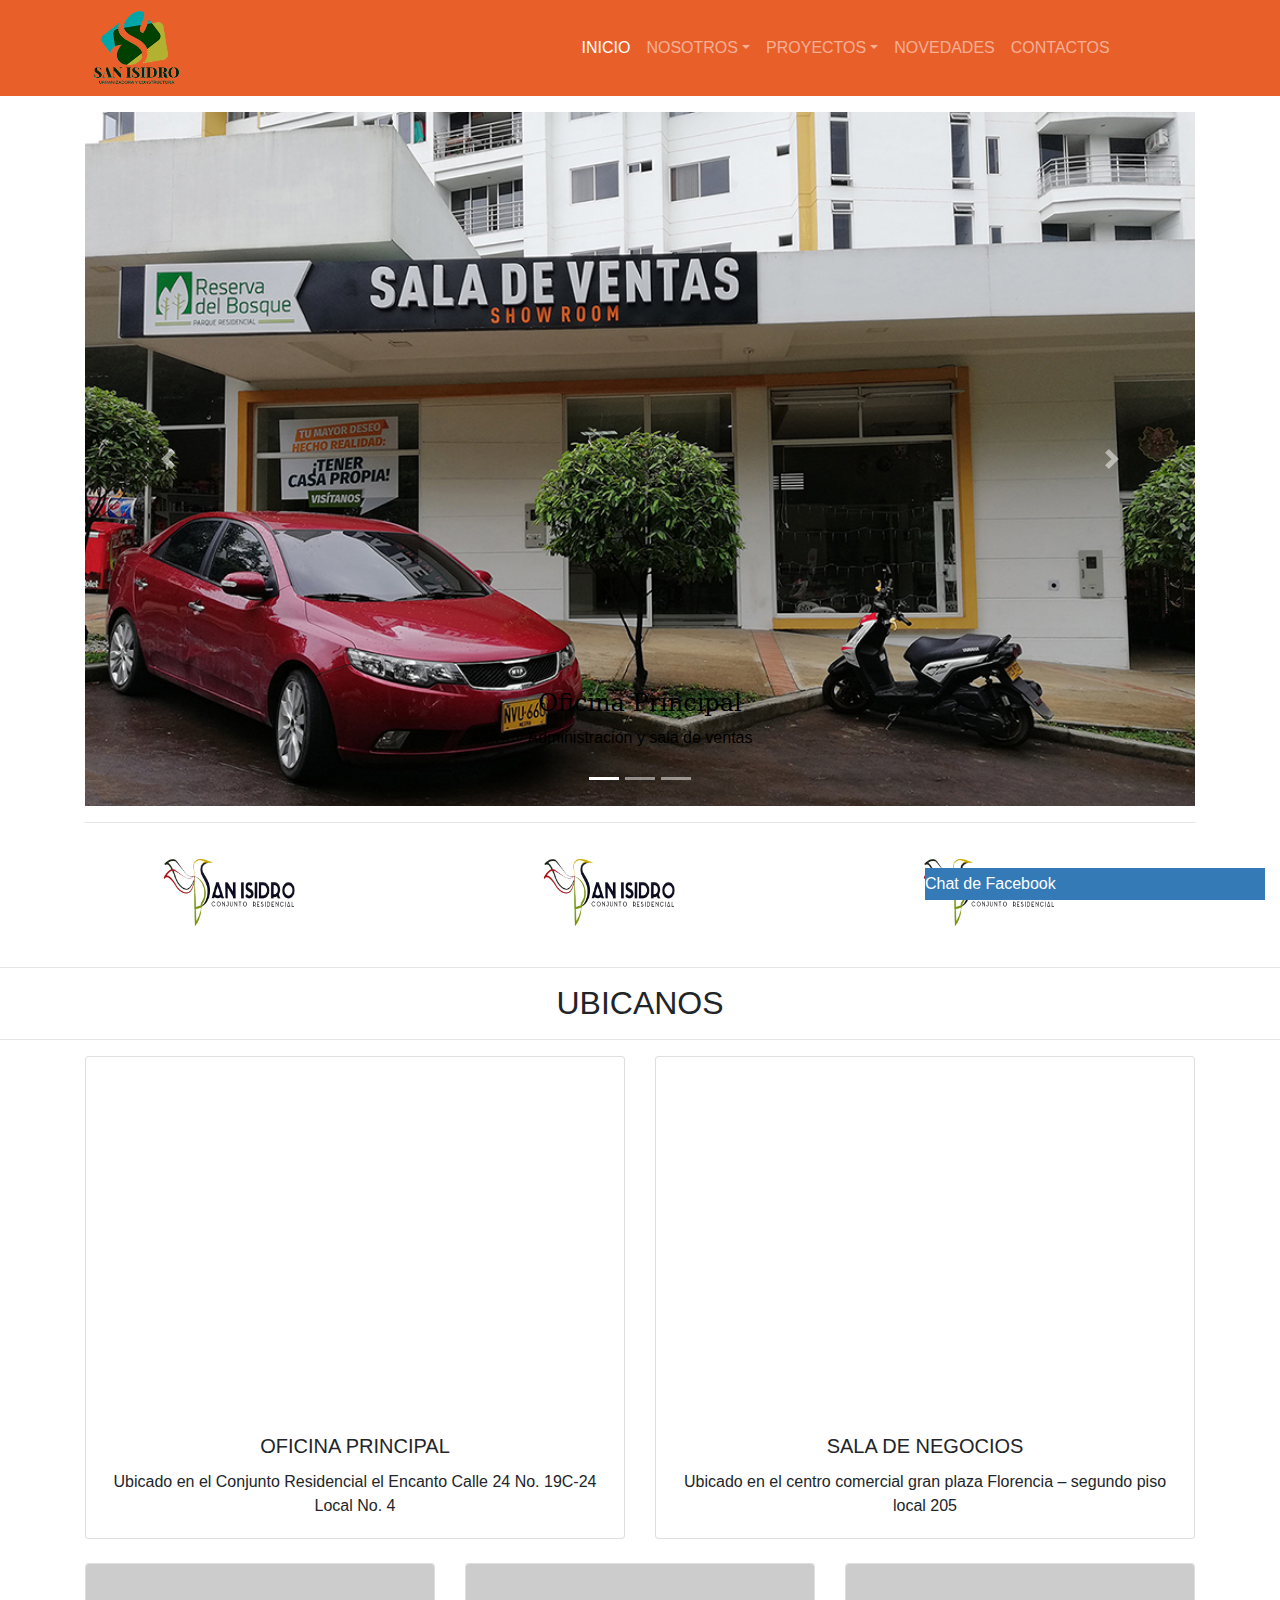
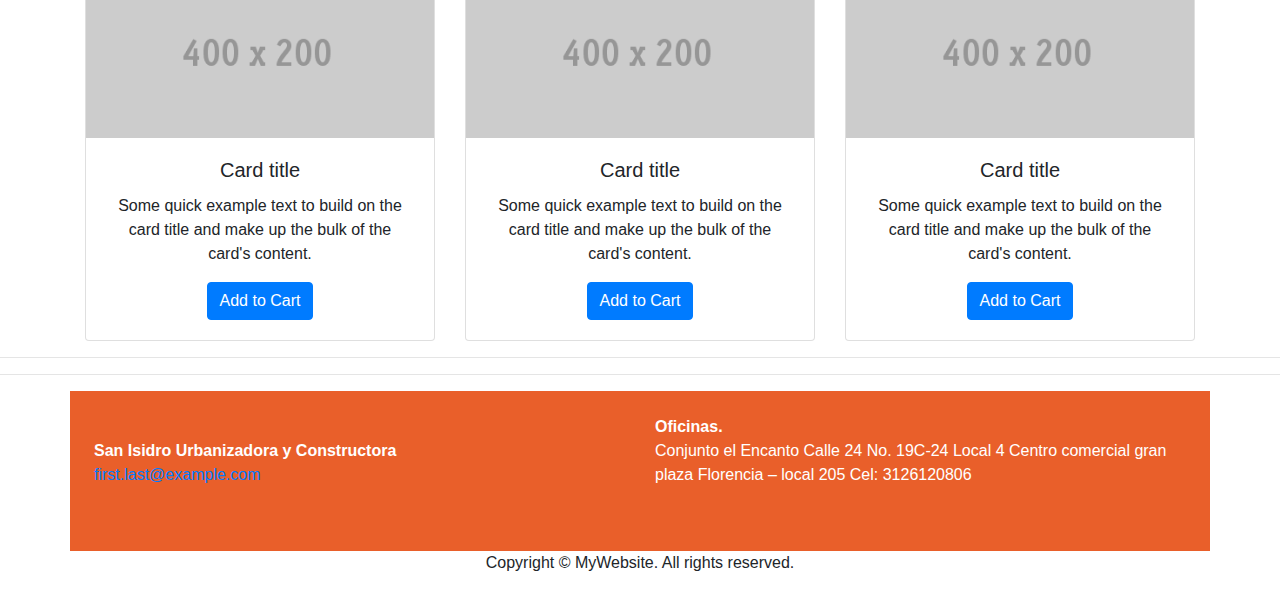
<file: index.html>
<!DOCTYPE html>
<html lang="en">
  <head>
    <meta charset="utf-8">
    <meta http-equiv="X-UA-Compatible" content="IE=edge">
    <meta name="viewport" content="width=device-width, initial-scale=1">
    <title>San Isidro Urbanizadora y constructora</title>
    <!-- Bootstrap -->
    <link href="css/bootstrap-4.3.1.css" rel="stylesheet">
    <link href="estilos.css" rel="stylesheet">
  </head>
  <body>
    <nav class="navbar navbar-expand-lg navbar-dark bg-dark">
      <div class="container"> <img src="img/LOGO  CONSTRUCTORA.png" alt="" width="100" height="80">
<button class="navbar-toggler" type="button" data-toggle="collapse" data-target="#navbarSupportedContent" aria-controls="navbarSupportedContent" aria-expanded="false" aria-label="Toggle navigation">
    <span class="navbar-toggler-icon"></span>
    </button>
        <div class="collapse navbar-collapse" id="navbarSupportedContent">
          <ul class="navbar-nav">
            <li class="nav-item active"> <a class="nav-link" href="#">INICIO<span class="sr-only">(current)</span></a> </li>
            <li class="nav-item"> </li>
            <li class="nav-item dropdown"><a class="nav-link dropdown-toggle" href="#" id="navbarDropdown" role="button" data-toggle="dropdown" aria-haspopup="true" aria-expanded="false">NOSOTROS</a> 
              <div class="dropdown-menu" aria-labelledby="navbarDropdown">
                <p><a href="vistas/Mision.html" title="Mision" target="_self" class="dropdown-item">MISION</a> <a href="vistas/Vision.html" title="Vision" target="_self" class="dropdown-item">VISION</a></p>
                <div class="dropdown-divider"></div>
                <a href="vistas/Organigrama.html" title="Organigrama" target="_self" class="dropdown-item">ORGANIGRAMA</a><a href="vistas/Asesores.html" target="_self" class="dropdown-item">ASESORES</a>
              </div>
            </li>
            <li class="nav-item dropdown"><a class="nav-link dropdown-toggle" href="#" id="navbarDropdown2" role="button" data-toggle="dropdown" aria-haspopup="true" aria-expanded="false">PROYECTOS</a> 
              <div class="dropdown-menu" aria-labelledby="navbarDropdown">
                <p><a href="vistas/SAN.ISIDRO.html" title="Proyecto San Isidro" target="_self" class="dropdown-item">SAN ISIDRO</a> <a href="vistas/SAN.ISIDRO.html" title="PROYECTO SAN ISIDRO" target="_self" class="dropdown-item">RESERVA DEL BOSQUE 1</a></p>
                <div class="dropdown-divider"></div>
              <a class="dropdown-item" href="#">RESERVA DEL BOSQUE 2</a>
                </div>
            </li>
            <li class="nav-item"> <a class="nav-link" href="#">NOVEDADES</a></li>
            <li class="nav-item"> <a class="nav-link" href="#">CONTACTOS</a></li>
          </ul>
          <form class="form-inline my-2 my-lg-0">
          </form>
        </div>
      </div>
</nav>
    <div class="container mt-3">
      <div class="row">
        <div class="col-12">
          <div id="carouselExampleControls" class="carousel slide" data-ride="carousel">
            <ol class="carousel-indicators">
              <li data-target="#carouselExampleControls" data-slide-to="0" class="active"></li>
              <li data-target="#carouselExampleControls" data-slide-to="1"></li>
              <li data-target="#carouselExampleControls" data-slide-to="2"></li>
            </ol>
            <div class="carousel-inner">
              <div class="carousel-item active">
                <img class="d-block w-100" src="img/Constructora 2.jpg" alt="First slide">
                <div class="carousel-caption d-none d-md-block">
                  <h5>Oficina Principal</h5>
                  <p>Administracion y sala de ventas</p>
                </div>
              </div>
              <div class="carousel-item">
                <img class="d-block w-100" src="img/Constructora 4.jpg" alt="Second slide">
                <div class="carousel-caption d-none d-md-block">
                  <h5>Sala de Negocios</h5>
                  <p>Ubicado en el centro comercial Gram Plaza</p>
                </div>
              </div>
              <div class="carousel-item">
                <img class="d-block w-100" src="img/Constructora 3.jpg" alt="Third slide">
                <div class="carousel-caption d-none d-md-block">
                  <h5>Equipo de Trabajo</h5>
                  <p>Contamos con personal capacido y dispuesto a atender sus inquietudes</p>
                </div>
              </div>
            </div>
            <a class="carousel-control-prev" href="#carouselExampleControls" role="button" data-slide="prev">
            <span class="carousel-control-prev-icon" aria-hidden="true"></span>
            <span class="sr-only">Previous</span>
            </a>
            <a class="carousel-control-next" href="#carouselExampleControls" role="button" data-slide="next">
            <span class="carousel-control-next-icon" aria-hidden="true"></span>
            <span class="sr-only">Next</span>
            </a>
          </div>
        </div>
      </div>
      <hr>
    </div>
    <div class="container">
      <div class="row">
        <div class="col-4">
          <div class="row">
            <div>
                <a href="vistas/SAN.ISIDRO.html"><img src="img/jajsjsjjajajsjsa.png" alt="Free Shipping" width="200" class="rounded-circle"></a></div>
</div>
        </div>
        <div class="col-4">
          <div class="row">
            <div><img src="img/jajsjsjjajajsjsa.png" alt="Free Shipping" width="200" class="rounded-circle"></div>
</div>
        </div>
        <div class="col-4">
          <div class="row">
            <div><img src="img/jajsjsjjajajsjsa.png" alt="Free Shipping" width="200" class="rounded-circle img-fluid"></div>
</div>
        </div>
      </div>
    </div>
    <hr>
    <h2 class="text-center">UBICANOS</h2>
    <hr>
    <div class="container">
      <div class="row text-center">
        <div class="col-md-4 pb-1 pb-md-0 col-lg-6">
          <div class="card">
              <div class="map-responsive"> 
                  <iframe src="https://www.google.com/maps/embed?pb=!1m14!1m12!1m3!1d967.4001268690482!2d-75.62006040560438!3d1.6210042806179779!2m3!1f0!2f0!3f0!3m2!1i1024!2i768!4f13.1!5e1!3m2!1ses!2sco!4v1559966045911!5m2!1ses!2sco" width="450" height="350" frameborder="0" style="border:0" allowfullscreen></iframe>
              </div>
            <div class="card-body">
              <h5 class="card-title">OFICINA PRINCIPAL</h5>
              <p class="card-text">Ubicado en el Conjunto Residencial el Encanto Calle 24 No. 19C-24 Local No. 4</p>
</div>
          </div>
        </div>
        <div class="col-md-4 pb-1 pb-md-0 col-lg-6">
          <div class="card">
              <div class="map-responsive"> 
                  <iframe src="https://www.google.com/maps/embed?pb=!1m14!1m12!1m3!1d1139.7823873525003!2d-75.60644274214606!3d1.6244238681812169!2m3!1f0!2f0!3f0!3m2!1i1024!2i768!4f13.1!5e1!3m2!1ses!2sco!4v1559964983202!5m2!1ses!2sco" width="450" height="350" frameborder="0" style="border:0" allowfullscreen></iframe>
              </div>
            <div class="card-body">
              <h5 class="card-title">SALA DE NEGOCIOS</h5>
              <p class="card-text">Ubicado en el centro comercial gran plaza Florencia – segundo piso local 205</p>
            </div>
          </div>
        </div>
</div>
      <div class="row text-center mt-4 display:none">
        <div class="col-md-4 pb-1 pb-md-0">
          <div class="card">
            <img class="card-img-top" src="images/400X200.gif" alt="Card image cap">
            <div class="card-body">
              <h5 class="card-title">Card title</h5>
              <p class="card-text">Some quick example text to build on the card title and make up the bulk of the card's content.</p>
              <a href="#" class="btn btn-primary">Add to Cart</a>
            </div>
          </div>
        </div>
        <div class="col-md-4 pb-1 pb-md-0">
          <div class="card">
            <img class="card-img-top" src="images/400X200.gif" alt="Card image cap">
            <div class="card-body">
              <h5 class="card-title">Card title</h5>
              <p class="card-text">Some quick example text to build on the card title and make up the bulk of the card's content.</p>
              <a href="#" class="btn btn-primary">Add to Cart</a>
            </div>
          </div>
        </div>
        <div class="col-md-4 pb-1 pb-md-0">
          <div class="card">
            <img class="card-img-top" src="images/400X200.gif" alt="Card image cap">
            <div class="card-body">
              <h5 class="card-title">Card title</h5>
              <p class="card-text">Some quick example text to build on the card title and make up the bulk of the card's content.</p>
              <a href="#" class="btn btn-primary">Add to Cart</a>
            </div>
          </div>
        </div>
      </div>
    </div>
    <hr>
<hr>
    <div class="container text-white bg-dark p-4">
      <div class="row">
        <div class="col-6 col-md-6 col-lg-6"><br>
          <strong>San Isidro Urbanizadora y Constructora</strong>
          
          <address>
          <a href="mailto:#">first.last@example.com</a>
</address>
<div class="row text-center"> </div>
        </div>
        <div class="col-md-6 col-6 col-lg-6"> <strong>Oficinas.</strong>
          <address>
          Conjunto el Encanto Calle 24 No. 19C-24 Local 4
Centro comercial gran plaza Florencia – local 205
Cel: 3126120806
          </address>
        &nbsp;        </div>
      </div>
    </div>
    <footer class="text-center">
      <div class="container">
        <div class="row">
          <div class="col-12">
            <p>Copyright © MyWebsite. All rights reserved.</p>
          </div>
        </div>
      </div>
    </footer>
    <section class="chat-container">
        <div class="chat-button">
            Chat de Facebook
        </div>
        <div class="chat-content">
            <iframe src="https://www.facebook.com/plugins/page.php?href=https%3A%2F%2Fwww.facebook.com%2FRVR-Topografos-Asociados-515617798648764%2F&tabs=messages&width=0&height=0&small_header=true&adapt_container_width=true&hide_cover=false&show_facepile=false&appId" width="0" height="0" style="border:none;overflow:hidden" scrolling="no" frameborder="0" allowTransparency="true" allow="encrypted-media"></iframe>
        </div>
    </section>

      
    <!-- jQuery (necessary for Bootstrap's JavaScript plugins) -->
    <script src="js/jquery-3.3.1.min.js"></script>
    <!-- Include all compiled plugins (below), or include individual files as needed -->
    <script src="js/popper.min.js"></script>
    <script src="js/bootstrap-4.3.1.js"></script>
    <script src="js/myscript.js"></script>
    <script type="text/javascript">
        (function () {
            var options = {
                whatsapp: "+573126120806", // WhatsApp number
                call_to_action: "Escríbenos", // Call to action
                position: "right", // Position may be 'right' or 'left'
            };
            var proto = document.location.protocol, host = "whatshelp.io", url = proto + "//static." + host;
            var s = document.createElement('script'); s.type = 'text/javascript'; s.async = true; s.src = url + '/widget-send-button/js/init.js';
            s.onload = function () { WhWidgetSendButton.init(host, proto, options); };
            var x = document.getElementsByTagName('script')[0]; x.parentNode.insertBefore(s, x);
        })();
    </script>
  </body>
</html>
</file>
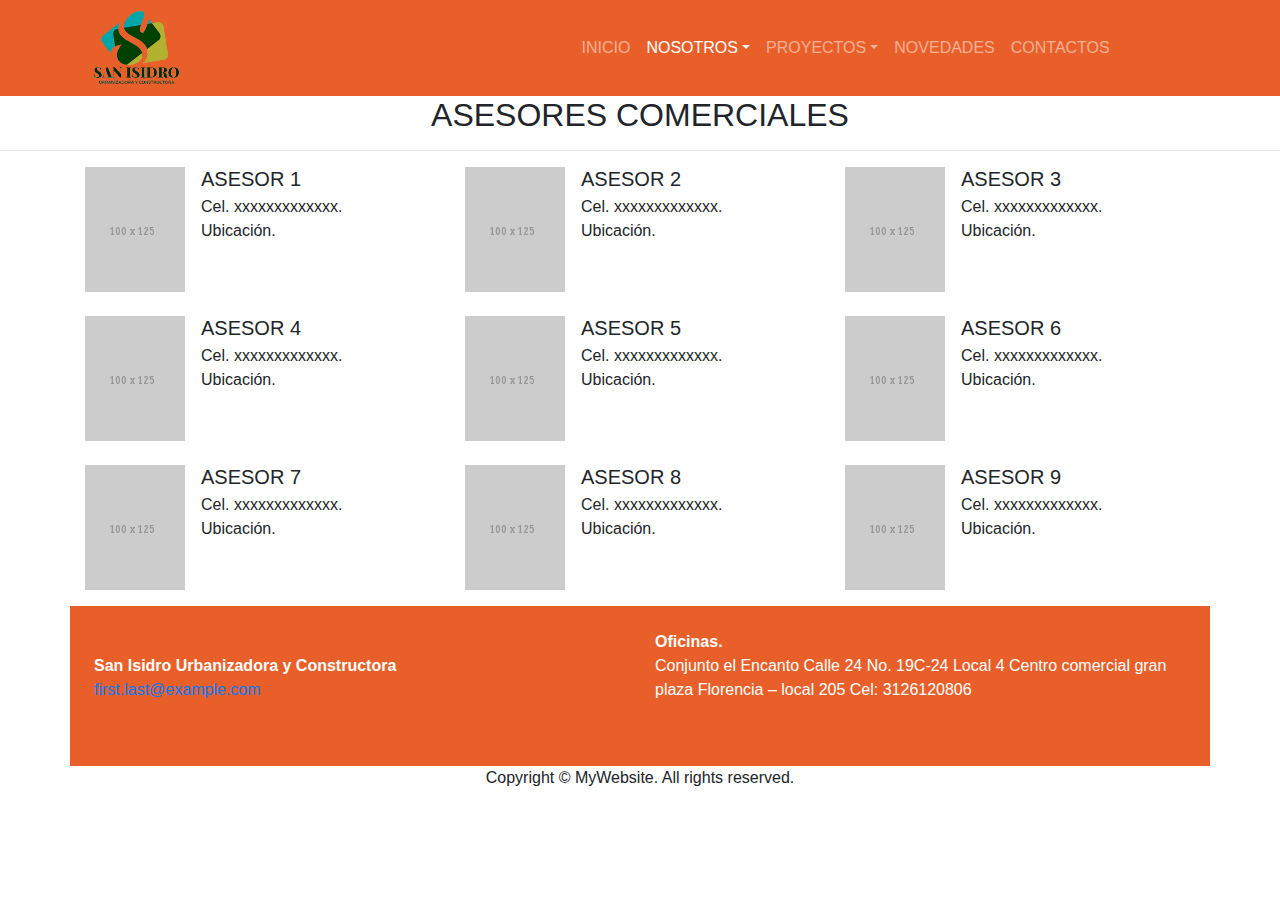
<file: vistas/Asesores.html>
<!DOCTYPE html>
<html lang="en">
  <head>
    <meta charset="utf-8">
    <meta http-equiv="X-UA-Compatible" content="IE=edge">
    <meta name="viewport" content="width=device-width, initial-scale=1">
    <title>Asesores Comerciales</title>
    <!-- Bootstrap -->
    <link href="../css/bootstrap-4.3.1.css" rel="stylesheet">
    <link href="../estilos.css" rel="stylesheet">
  </head>
  <body>
<nav class="navbar navbar-expand-lg navbar-dark bg-dark">
  <div class="container"> <img src="../img/LOGO  CONSTRUCTORA.png" alt="" width="100" height="80">
<button class="navbar-toggler" type="button" data-toggle="collapse" data-target="#navbarSupportedContent" aria-controls="navbarSupportedContent" aria-expanded="false" aria-label="Toggle navigation">
    <span class="navbar-toggler-icon"></span>
    </button>
    <div class="collapse navbar-collapse" id="navbarSupportedContent">
          <ul class="navbar-nav">
            <li class="nav-item"> <a href="../index.html" title="INICIO" target="_self" class="nav-link">INICIO<span class="sr-only">(current)</span></a> </li>
            
            <li class="nav-item dropdown active"><a class="nav-link dropdown-toggle" href="#" id="navbarDropdown" role="button" data-toggle="dropdown" aria-haspopup="true" aria-expanded="false">NOSOTROS</a>
              <div class="dropdown-menu" aria-labelledby="navbarDropdown">
                <p><a href="vistas/SAN.ISIDRO.html" target="_blank" class="dropdown-item">MISION</a> <a href="Vision.html" title="Vision" target="_self" class="dropdown-item">VISION</a></p>
                <div class="dropdown-divider"></div>
                <a href="Organigrama.html" target="_self" class="dropdown-item">ORGANIGRAMA</a><a href="Asesores.html" target="_self" class="dropdown-item active">ASESORES</a> </div>
            </li>
            <li class="nav-item dropdown"><a class="nav-link dropdown-toggle" href="#" id="navbarDropdown2" role="button" data-toggle="dropdown" aria-haspopup="true" aria-expanded="false">PROYECTOS</a>
              <div class="dropdown-menu" aria-labelledby="navbarDropdown">
                <p><a href="SAN.ISIDRO.html" title="Proyecto San Isidro" target="_self" class="dropdown-item">SAN ISIDRO</a> <a href="vistas/SAN.ISIDRO.html" title="PROYECTO SAN ISIDRO" target="_self" class="dropdown-item">RESERVA DEL BOSQUE 1</a></p>
                <div class="dropdown-divider"></div>
                <a class="dropdown-item" href="#">RESERVA DEL BOSQUE 2</a> </div>
            </li>
            <li class="nav-item"> <a class="nav-link" href="#">NOVEDADES</a></li>
            <li class="nav-item"> <a class="nav-link" href="#">CONTACTOS</a></li>
            
          </ul>
          <form class="form-inline my-2 my-lg-0">
          </form>
    </div>
</div>
</nav>

<h2 class="text-center">ASESORES COMERCIALES </h2>
<hr>
<div class="container">
  <div class="row">
    <div class="col-lg-4">
      <ul class="list-unstyled">
        <li class="media"> <img class="mr-3" src="../images/100X125.gif" alt="Generic placeholder image">
          <div class="media-body">
            <h5 class="mt-0 mb-1">ASESOR 1</h5>
              Cel. xxxxxxxxxxxxx. 
              <br>
              Ubicación. 
            </div>
        </li>
        <li class="media my-4"> <img class="mr-3" src="../images/100X125.gif" alt="Generic placeholder image">
          <div class="media-body">
            <h5 class="mt-0 mb-1">ASESOR 4</h5>
              Cel. xxxxxxxxxxxxx. 
              <br>
              Ubicación.  </div>
        </li>
        <li class="media"> <img class="mr-3" src="../images/100X125.gif" alt="Generic placeholder image">
          <div class="media-body">
            <h5 class="mt-0 mb-1">ASESOR 7</h5>
              Cel. xxxxxxxxxxxxx. 
              <br>
              Ubicación.  </div>
        </li>
      </ul>
    </div>
    <div class="col-lg-4">
      <ul class="list-unstyled">
        <li class="media"> <img class="mr-3" src="../images/100X125.gif" alt="Generic placeholder image">
          <div class="media-body">
            <h5 class="mt-0 mb-1">ASESOR 2</h5>
              Cel. xxxxxxxxxxxxx. 
              <br>
              Ubicación. </div>
        </li>
        <li class="media my-4"> <img class="mr-3" src="../images/100X125.gif" alt="Generic placeholder image">
          <div class="media-body">
            <h5 class="mt-0 mb-1">ASESOR 5</h5>
              Cel. xxxxxxxxxxxxx. 
              <br>
              Ubicación.</div>
        </li>
        <li class="media"> <img class="mr-3" src="../images/100X125.gif" alt="Generic placeholder image">
          <div class="media-body">
            <h5 class="mt-0 mb-1">ASESOR 8</h5>
              Cel. xxxxxxxxxxxxx. 
              <br>
              Ubicación. </div>
        </li>
      </ul>
    </div>
    <div class="col-lg-4">
      <ul class="list-unstyled">
        <li class="media"> <img class="mr-3" src="../images/100X125.gif" alt="Generic placeholder image">
          <div class="media-body">
            <h5 class="mt-0 mb-1">ASESOR 3</h5>
              Cel. xxxxxxxxxxxxx. 
              <br>
              Ubicación. </div>
        </li>
        <li class="media my-4"> <img class="mr-3" src="../images/100X125.gif" alt="Generic placeholder image">
          <div class="media-body">
            <h5 class="mt-0 mb-1">ASESOR 6</h5>
              Cel. xxxxxxxxxxxxx. 
              <br>
              Ubicación.</div>
        </li>
        <li class="media"> <img class="mr-3" src="../images/100X125.gif" alt="Generic placeholder image">
          <div class="media-body">
            <h5 class="mt-0 mb-1">ASESOR 9</h5>
              Cel. xxxxxxxxxxxxx. 
              <br>
              Ubicación. </div>
        </li>
      </ul>
    </div>
  </div>
</div>

<div class="container text-white bg-dark p-4">
  <div class="row">
    <div class="col-6 col-md-6 col-lg-6"><br>
      <strong>San Isidro Urbanizadora y Constructora</strong>
      <address>
        <a href="mailto:#">first.last@example.com</a>
      </address>
      <div class="row text-center"> </div>
    </div>
    <div class="col-md-6 col-6 col-lg-6"> <strong>Oficinas.</strong>
      <address>
        Conjunto el Encanto Calle 24 No. 19C-24 Local 4
        Centro comercial gran plaza Florencia – local 205
        Cel: 3126120806
      </address>
      &nbsp; </div>
  </div>
</div>
<footer class="text-center">
    <div class="container">
        <div class="row">
          <div class="col-12">
            <p>Copyright © MyWebsite. All rights reserved.</p>
          </div>
        </div>
      </div>
    </footer>
    <!-- jQuery (necessary for Bootstrap's JavaScript plugins) -->
    <script src="../js/jquery-3.3.1.min.js"></script>
    <!-- Include all compiled plugins (below), or include individual files as needed -->
    <script src="../js/popper.min.js"></script>
    <script src="../js/bootstrap-4.3.1.js"></script>
  </body>
</html>
</file>
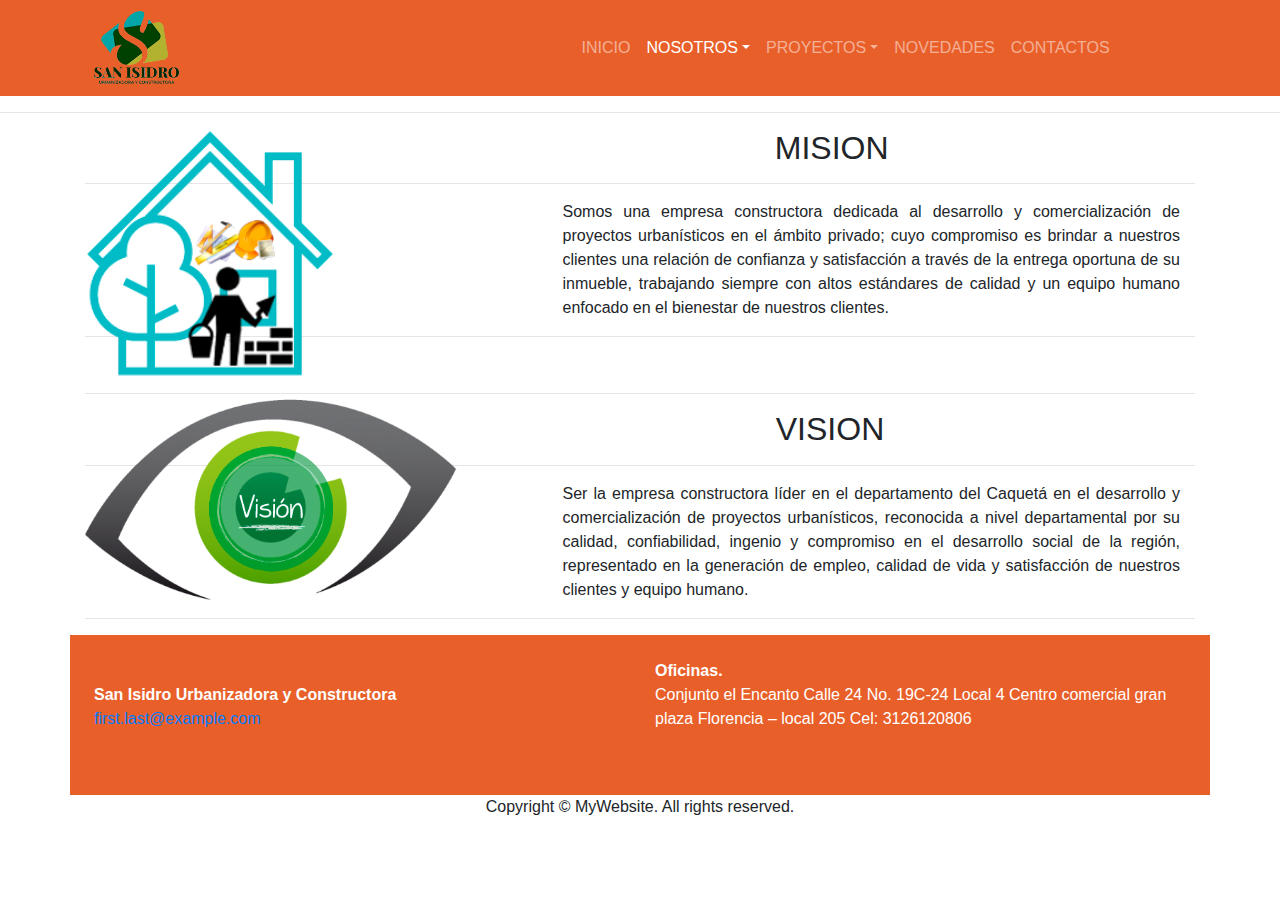
<file: vistas/Mision.html>
<!DOCTYPE html>
<html lang="en">
  <head>
    <meta charset="utf-8">
    <meta http-equiv="X-UA-Compatible" content="IE=edge">
    <meta name="viewport" content="width=device-width, initial-scale=1">
    <title>Mision y Vision San Isidro</title>
    <!-- Bootstrap -->
    <link href="../css/bootstrap-4.3.1.css" rel="stylesheet">
    <link href="../estilos.css" rel="stylesheet">
  </head>
  <body>
<nav class="navbar navbar-expand-lg navbar-dark bg-dark">
  <div class="container"> <img src="../img/LOGO  CONSTRUCTORA.png" alt="" width="100" height="80">
<button class="navbar-toggler" type="button" data-toggle="collapse" data-target="#navbarSupportedContent" aria-controls="navbarSupportedContent" aria-expanded="false" aria-label="Toggle navigation">
    <span class="navbar-toggler-icon"></span>
    </button>
    <div class="collapse navbar-collapse" id="navbarSupportedContent">
          <ul class="navbar-nav">
            <li class="nav-item"> <a href="../index.html" title="INICIO" target="_self" class="nav-link">INICIO<span class="sr-only">(current)</span></a> </li>
            
            <li class="nav-item dropdown active"><a class="nav-link dropdown-toggle" href="#" id="navbarDropdown" role="button" data-toggle="dropdown" aria-haspopup="true" aria-expanded="false">NOSOTROS</a>
              <div class="dropdown-menu" aria-labelledby="navbarDropdown">
                <p><a href="vistas/SAN.ISIDRO.html" target="_blank" class="dropdown-item active">MISION</a> <a href="Vision.html" title="Vision" target="_self" class="dropdown-item">VISION</a></p>
                <div class="dropdown-divider"></div>
                <a href="Organigrama.html" target="_self" class="dropdown-item">ORGANIGRAMA</a> <a href="vistas/Asesores.html" target="_self" class="dropdown-item">ASESORES</a> </div>
            </li>
            <li class="nav-item dropdown"><a class="nav-link dropdown-toggle" href="#" id="navbarDropdown2" role="button" data-toggle="dropdown" aria-haspopup="true" aria-expanded="false">PROYECTOS</a>
              <div class="dropdown-menu" aria-labelledby="navbarDropdown">
                <p><a href="SAN.ISIDRO.html" title="Proyecto San Isidro" target="_self" class="dropdown-item">SAN ISIDRO</a> <a href="vistas/SAN.ISIDRO.html" title="PROYECTO SAN ISIDRO" target="_self" class="dropdown-item">RESERVA DEL BOSQUE 1</a></p>
                <div class="dropdown-divider"></div>
                <a class="dropdown-item" href="#">RESERVA DEL BOSQUE 2</a> </div>
            </li>
            <li class="nav-item"> <a class="nav-link" href="#">NOVEDADES</a></li>
            <li class="nav-item"> <a class="nav-link" href="#">CONTACTOS</a></li>
            
          </ul>
          <form class="form-inline my-2 my-lg-0">
          </form>
    </div>
</div>
</nav>
<hr>
<div class="container"><img src="../img/mision.png" width="250" height="250" class="rounded" align="left">
  <h2 class="text-center"> &nbsp; &nbsp; &nbsp; &nbsp; &nbsp; &nbsp; &nbsp; &nbsp;MISION </h2>
  <hr>
<p align="right" class="text-justify col-lg-7 offset-lg-5">Somos una empresa constructora dedicada al desarrollo y comercialización de proyectos urbanísticos en el ámbito privado; cuyo compromiso es brindar a nuestros clientes una relación de confianza y satisfacción a través de la entrega oportuna de su inmueble, trabajando siempre con altos estándares de calidad y un equipo humano enfocado en el bienestar de nuestros clientes.</p>
<hr>
</div>
<p>&nbsp;</p>
<div class="container"><img src="../img/Vision-PNG.png" width="380" height="222" class="rounded" align="left">
  <hr>
  <h2 class="text-center">VISION </h2>
  <hr>
  <p align="right" class="text-justify col-lg-7 offset-lg-5">Ser la empresa constructora líder en el departamento del Caquetá en el desarrollo y comercialización de proyectos urbanísticos, reconocida a nivel departamental por su calidad, confiabilidad, ingenio y compromiso en el desarrollo social de la región, representado en la generación de empleo, calidad de vida y satisfacción de nuestros clientes y equipo humano.</p>
  <hr>
</div>
<div class="container text-white bg-dark p-4">
  <div class="row">
    <div class="col-6 col-md-6 col-lg-6"><br>
      <strong>San Isidro Urbanizadora y Constructora</strong>
      <address>
        <a href="mailto:#">first.last@example.com</a>
      </address>
      <div class="row text-center"> </div>
    </div>
    <div class="col-md-6 col-6 col-lg-6"> <strong>Oficinas.</strong>
      <address>
        Conjunto el Encanto Calle 24 No. 19C-24 Local 4
        Centro comercial gran plaza Florencia – local 205
        Cel: 3126120806
      </address>
      &nbsp; </div>
  </div>
</div>
<footer class="text-center">
    <div class="container">
        <div class="row">
          <div class="col-12">
            <p>Copyright © MyWebsite. All rights reserved.</p>
          </div>
        </div>
      </div>
    </footer>
    <!-- jQuery (necessary for Bootstrap's JavaScript plugins) -->
    <script src="../js/jquery-3.3.1.min.js"></script>
    <!-- Include all compiled plugins (below), or include individual files as needed -->
    <script src="../js/popper.min.js"></script>
    <script src="../js/bootstrap-4.3.1.js"></script>
  </body>
</html>
</file>
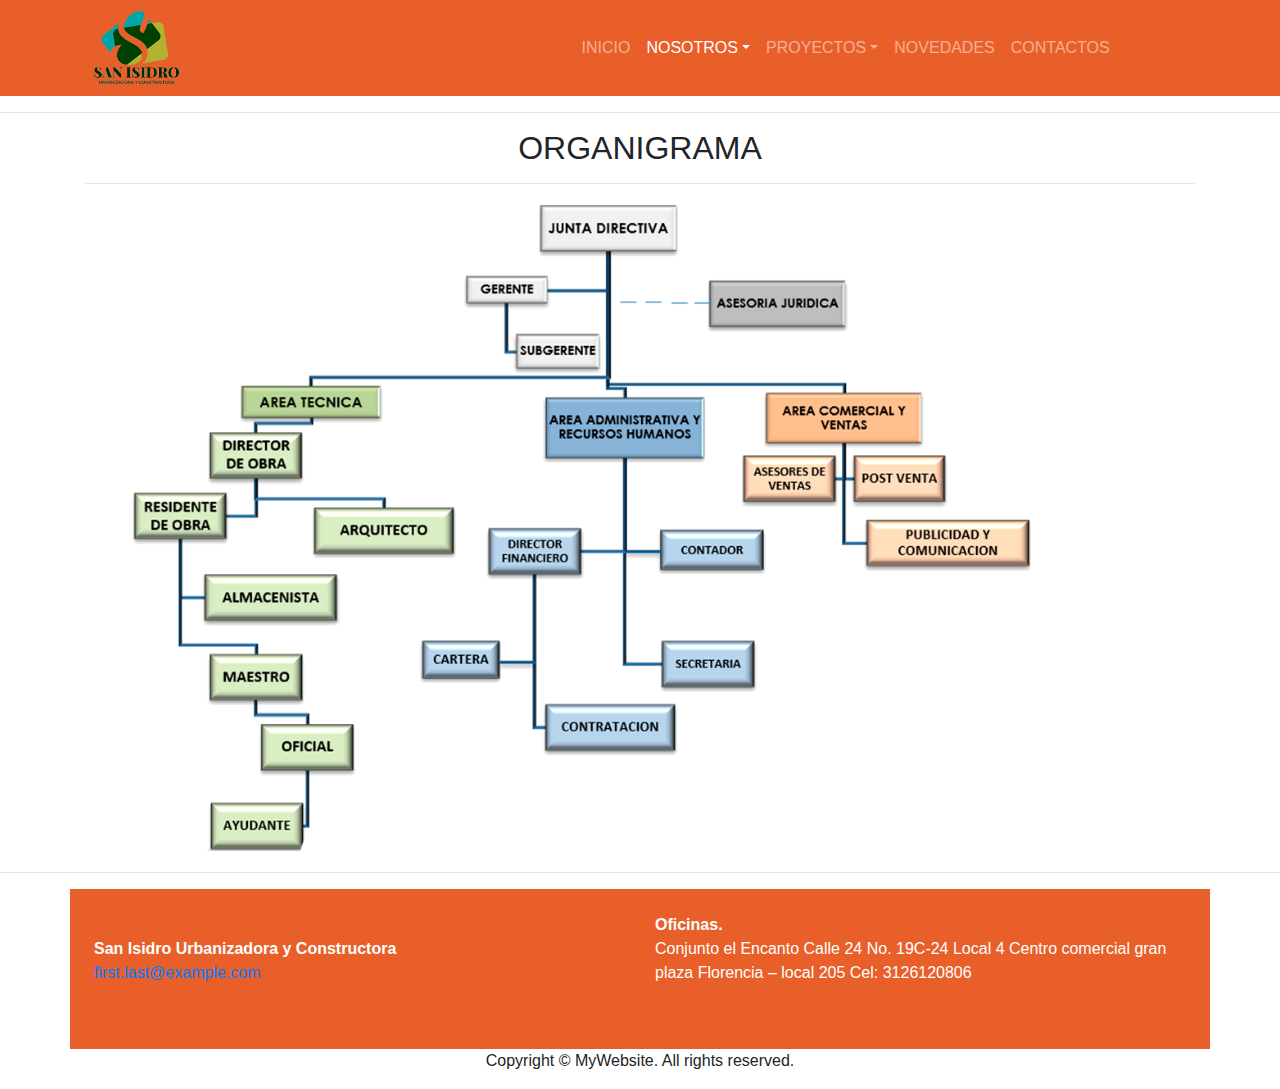
<file: vistas/Organigrama.html>
<!DOCTYPE html>
<html lang="en">
  <head>
    <meta charset="utf-8">
    <meta http-equiv="X-UA-Compatible" content="IE=edge">
    <meta name="viewport" content="width=device-width, initial-scale=1">
    <title>Organigrama San Isidro</title>
    <!-- Bootstrap -->
    <link href="../css/bootstrap-4.3.1.css" rel="stylesheet">
    <link href="../estilos.css" rel="stylesheet">
  </head>
  <body>
<nav class="navbar navbar-expand-lg navbar-dark bg-dark">
  <div class="container"> <img src="../img/LOGO  CONSTRUCTORA.png" alt="" width="100" height="80">
<button class="navbar-toggler" type="button" data-toggle="collapse" data-target="#navbarSupportedContent" aria-controls="navbarSupportedContent" aria-expanded="false" aria-label="Toggle navigation">
    <span class="navbar-toggler-icon"></span>
    </button>
    <div class="collapse navbar-collapse" id="navbarSupportedContent">
          <ul class="navbar-nav">
            <li class="nav-item"> <a href="../index.html" title="INICIO" target="_self" class="nav-link">INICIO<span class="sr-only">(current)</span></a> </li>
            
            <li class="nav-item dropdown active"><a class="nav-link dropdown-toggle" href="#" id="navbarDropdown" role="button" data-toggle="dropdown" aria-haspopup="true" aria-expanded="false">NOSOTROS</a>
              <div class="dropdown-menu" aria-labelledby="navbarDropdown">
                <p><a href="Mision.html" title="Mision" target="_self" class="dropdown-item">MISION</a> <a href="#" class="dropdown-item">VISION</a></p>
                <div class="dropdown-divider"></div>
                <a href="#" class="dropdown-item active">ORGANIGRAMA</a> <a href="Asesores.html" target="_self" class="dropdown-item">ASESORES</a></div>
            </li>
            <li class="nav-item dropdown"><a class="nav-link dropdown-toggle" href="#" id="navbarDropdown2" role="button" data-toggle="dropdown" aria-haspopup="true" aria-expanded="false">PROYECTOS</a>
              <div class="dropdown-menu" aria-labelledby="navbarDropdown">
                <p><a href="SAN.ISIDRO.html" title="Proyecto San Isidro" target="_self" class="dropdown-item">SAN ISIDRO</a> <a href="vistas/SAN.ISIDRO.html" title="PROYECTO SAN ISIDRO" target="_self" class="dropdown-item">RESERVA DEL BOSQUE 1</a></p>
                <div class="dropdown-divider"></div>
                <a class="dropdown-item" href="#">RESERVA DEL BOSQUE 2</a> </div>
            </li>
            <li class="nav-item"> <a class="nav-link" href="#">NOVEDADES</a></li>
            <li class="nav-item"> <a class="nav-link" href="#">CONTACTOS</a></li>
            
          </ul>
          <form class="form-inline my-2 my-lg-0">
          </form>
    </div>
</div>
</nav>
<hr>
<div class="container">
<h2 class="text-center">ORGANIGRAMA</h2>
  <hr>
  <img src="../img/Organigrama.png" alt="" width="920" height="656" class="img-fluid align-content-center"></div>
<hr>
<div class="container text-white bg-dark p-4">
  <div class="row">
    <div class="col-6 col-md-6 col-lg-6"><br>
      <strong>San Isidro Urbanizadora y Constructora</strong>
      <address>
        <a href="mailto:#">first.last@example.com</a>
      </address>
      <div class="row text-center"> </div>
    </div>
    <div class="col-md-6 col-6 col-lg-6"> <strong>Oficinas.</strong>
      <address>
        Conjunto el Encanto Calle 24 No. 19C-24 Local 4
        Centro comercial gran plaza Florencia – local 205
        Cel: 3126120806
      </address>
      &nbsp; </div>
  </div>
</div>
<footer class="text-center">
    <div class="container">
        <div class="row">
          <div class="col-12">
            <p>Copyright © MyWebsite. All rights reserved.</p>
          </div>
        </div>
      </div>
    </footer>
    <!-- jQuery (necessary for Bootstrap's JavaScript plugins) -->
    <script src="../js/jquery-3.3.1.min.js"></script>
    <!-- Include all compiled plugins (below), or include individual files as needed -->
    <script src="../js/popper.min.js"></script>
    <script src="../js/bootstrap-4.3.1.js"></script>
  </body>
</html>
</file>
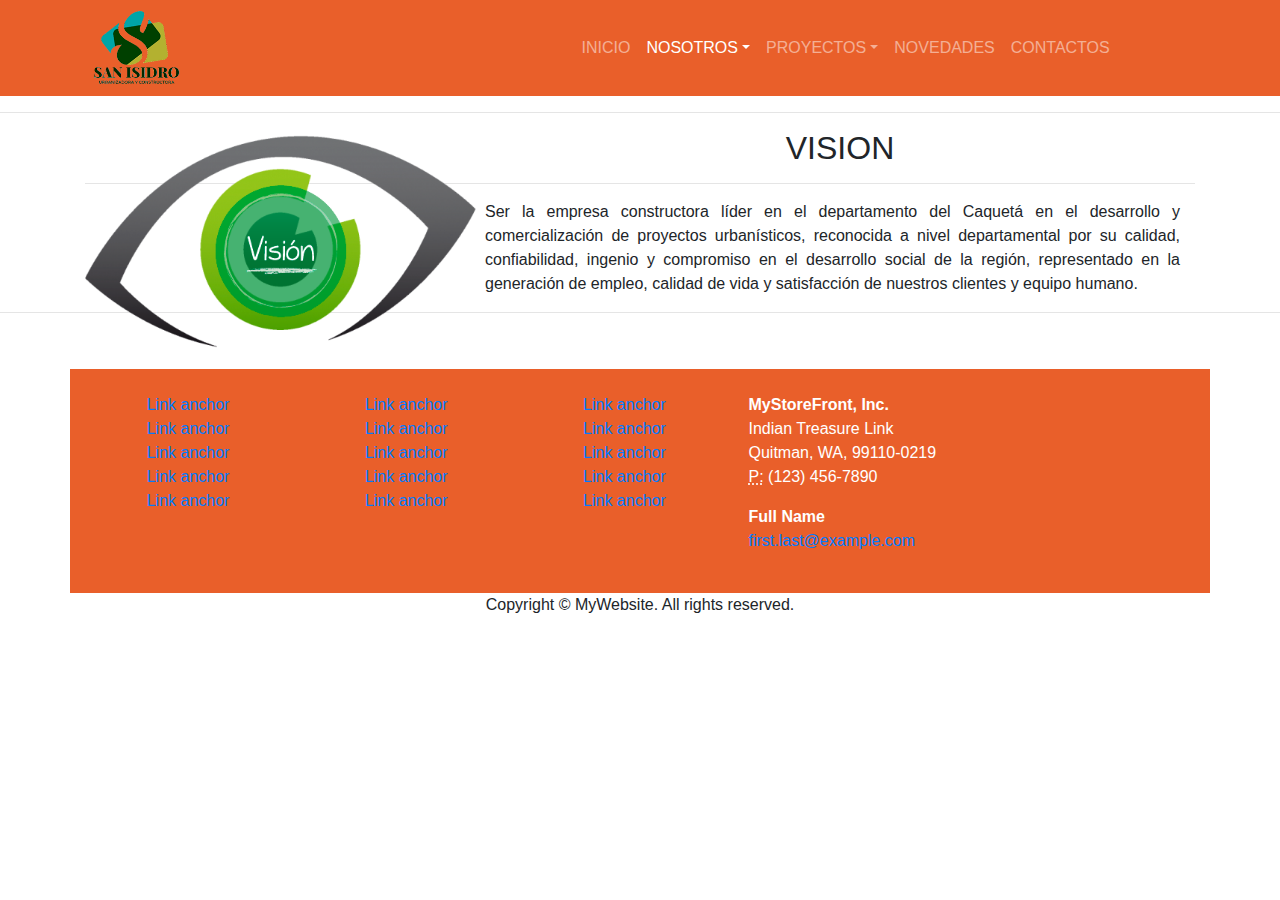
<file: vistas/Vision.html>
<!DOCTYPE html>
<html lang="en">
  <head>
    <meta charset="utf-8">
    <meta http-equiv="X-UA-Compatible" content="IE=edge">
    <meta name="viewport" content="width=device-width, initial-scale=1">
    <title>Bootstrap eCommerce Page Template</title>
    <!-- Bootstrap -->
    <link href="../css/bootstrap-4.3.1.css" rel="stylesheet">
    <link href="../estilos.css" rel="stylesheet">
  </head>
  <body>
<nav class="navbar navbar-expand-lg navbar-dark bg-dark">
  <div class="container"> <img src="../img/LOGO  CONSTRUCTORA.png" alt="" width="100" height="80">
<button class="navbar-toggler" type="button" data-toggle="collapse" data-target="#navbarSupportedContent" aria-controls="navbarSupportedContent" aria-expanded="false" aria-label="Toggle navigation">
    <span class="navbar-toggler-icon"></span>
    </button>
    <div class="collapse navbar-collapse" id="navbarSupportedContent">
          <ul class="navbar-nav">
            <li class="nav-item"> <a href="../index.html" title="INICIO" target="_self" class="nav-link">INICIO<span class="sr-only">(current)</span></a> </li>
            
            <li class="nav-item dropdown active"><a class="nav-link dropdown-toggle" href="#" id="navbarDropdown" role="button" data-toggle="dropdown" aria-haspopup="true" aria-expanded="false">NOSOTROS</a>
              <div class="dropdown-menu" aria-labelledby="navbarDropdown">
                <p><a href="Mision.html" title="Mision" target="_self" class="dropdown-item">MISION</a> <a href="#" class="dropdown-item active">VISION</a></p>
                <div class="dropdown-divider"></div>
                <a href="Organigrama.html" title="Organigrama" target="_self" class="dropdown-item">ORGANIGRAMA</a> <a href="vistas/Asesores.html" target="_self" class="dropdown-item">ASESORES</a></div>
            </li>
            <li class="nav-item dropdown"><a class="nav-link dropdown-toggle" href="#" id="navbarDropdown2" role="button" data-toggle="dropdown" aria-haspopup="true" aria-expanded="false">PROYECTOS</a>
              <div class="dropdown-menu" aria-labelledby="navbarDropdown">
                <p><a href="SAN.ISIDRO.html" title="Proyecto San Isidro" target="_self" class="dropdown-item">SAN ISIDRO</a> <a href="vistas/SAN.ISIDRO.html" title="PROYECTO SAN ISIDRO" target="_self" class="dropdown-item">RESERVA DEL BOSQUE 1</a></p>
                <div class="dropdown-divider"></div>
                <a class="dropdown-item" href="#">RESERVA DEL BOSQUE 2</a> </div>
            </li>
            <li class="nav-item"> <a class="nav-link" href="#">NOVEDADES</a></li>
            <li class="nav-item"> <a class="nav-link" href="#">CONTACTOS</a></li>
            
          </ul>
          <form class="form-inline my-2 my-lg-0">
          </form>
    </div>
</div>
</nav>
<hr>
<div class="container"><img src="../img/Vision-PNG.png" width="400" height="234" class="rounded" align="left">
  <h2 class="text-center">VISION </h2>
  <hr>
<p align="right" class="col-lg-8 offset-lg-4 text-justify">Ser la empresa constructora líder en el departamento del Caquetá en el desarrollo y comercialización de proyectos urbanísticos, reconocida a nivel departamental por su calidad, confiabilidad, ingenio y compromiso en el desarrollo social de la región, representado en la generación de empleo, calidad de vida y satisfacción de nuestros clientes y equipo humano.</p>
</div>
<hr>
<p>&nbsp;</p>
<div class="container text-white bg-dark p-4">
  <div class="row">
        <div class="col-6 col-md-8 col-lg-7">
          <div class="row text-center">
            <div class="col-sm-6 col-md-4 col-lg-4 col-12">
              <ul class="list-unstyled">
                <li class="btn-link"> <a>Link anchor</a> </li>
                <li class="btn-link"> <a>Link anchor</a> </li>
                <li class="btn-link"> <a>Link anchor</a> </li>
                <li class="btn-link"> <a>Link anchor</a> </li>
                <li class="btn-link"> <a>Link anchor</a> </li>
              </ul>
            </div>
            <div class="col-sm-6 col-md-4 col-lg-4 col-12">
              <ul class="list-unstyled">
                <li class="btn-link"> <a>Link anchor</a> </li>
                <li class="btn-link"> <a>Link anchor</a> </li>
                <li class="btn-link"> <a>Link anchor</a> </li>
                <li class="btn-link"> <a>Link anchor</a> </li>
                <li class="btn-link"> <a>Link anchor</a> </li>
              </ul>
            </div>
            <div class="col-sm-6 col-md-4 col-lg-4 col-12">
              <ul class="list-unstyled">
                <li class="btn-link"> <a>Link anchor</a> </li>
                <li class="btn-link"> <a>Link anchor</a> </li>
                <li class="btn-link"> <a>Link anchor</a> </li>
                <li class="btn-link"> <a>Link anchor</a> </li>
                <li class="btn-link"> <a>Link anchor</a> </li>
              </ul>
            </div>
          </div>
        </div>
        <div class="col-md-4 col-lg-5 col-6">
          <address>
            <strong>MyStoreFront, Inc.</strong><br>
            Indian Treasure Link<br>
            Quitman, WA, 99110-0219<br>
            <abbr title="Phone">P:</abbr> (123) 456-7890
          </address>
          <address>
            <strong>Full Name</strong><br>
            <a href="mailto:#">first.last@example.com</a>
          </address>
        </div>
  </div>
  </div>
  <footer class="text-center">
      <div class="container">
        <div class="row">
          <div class="col-12">
            <p>Copyright © MyWebsite. All rights reserved.</p>
          </div>
        </div>
      </div>
    </footer>
    <!-- jQuery (necessary for Bootstrap's JavaScript plugins) -->
    <script src="../js/jquery-3.3.1.min.js"></script>
    <!-- Include all compiled plugins (below), or include individual files as needed -->
    <script src="../js/popper.min.js"></script>
    <script src="../js/bootstrap-4.3.1.js"></script>
  </body>
</html>
</file>
<file: estilos.css>
@charset "utf-8";
/* CSS Document */
.navbar.navbar-expand-lg.navbar-dark.bg-dark .container #navbarSupportedContent {
    padding-top: 0px;
    margin-left: 35%;
}
.navbar.navbar-expand-lg.navbar-dark.bg-dark #navbarSupportedContent {
    margin-left: 70%;
}
.bg-dark {
    background-color: #E95F2A !important;
}

.container .img-fluid.align-content-center {
    padding-left: 0px;
    margin-left: 40px;
}
.col-md-4.pb-1.pb-md-0.col-lg-6 .card video {
    width: 100;
    height: auto;
}
.responsive{    
    overflow:hidden;    
    padding-bottom:56.25%;    
    position:relative;    
    height:0; } 
.responsive iframe{    
    left:0;    
    top:0;    
    height:100%;    
    width:100%;    
    position:absolute; }
.carousel-item .carousel-caption.d-none.d-md-block p {
    color: #000000;
}
.carousel-item .carousel-caption.d-none.d-md-block h5 {
    color: #000000;
    font-size: x-large;
    font-family: Constantia, "Lucida Bright", "DejaVu Serif", Georgia, serif;
}
.card .responsive video {
    left:0;    
    top:0;    
    height:100%;    
    width:100%;    
    position:absolute;
}
.row div .rounded-circle {
    margin-left: 30%;
}



.chat-container{
	width: 100%;
	margin: 0;
	padding: 0;
	max-width: 340px;
	height: auto;
	position: fixed;
	bottom: 0;
	right: 15px;
	z-index: 999;
}


.chat-button{
	width: 100%;
	margin: 0;
	cursor: pointer;
	user-select: none;
	padding: 4px 0;
	background-color: #337AB7;
	text-aling: center;
	color: #fff;
}

.chat-content{
	margin: 0;
	padding: 0;
	display: none;
	background-color: #fff;
}
</file>
